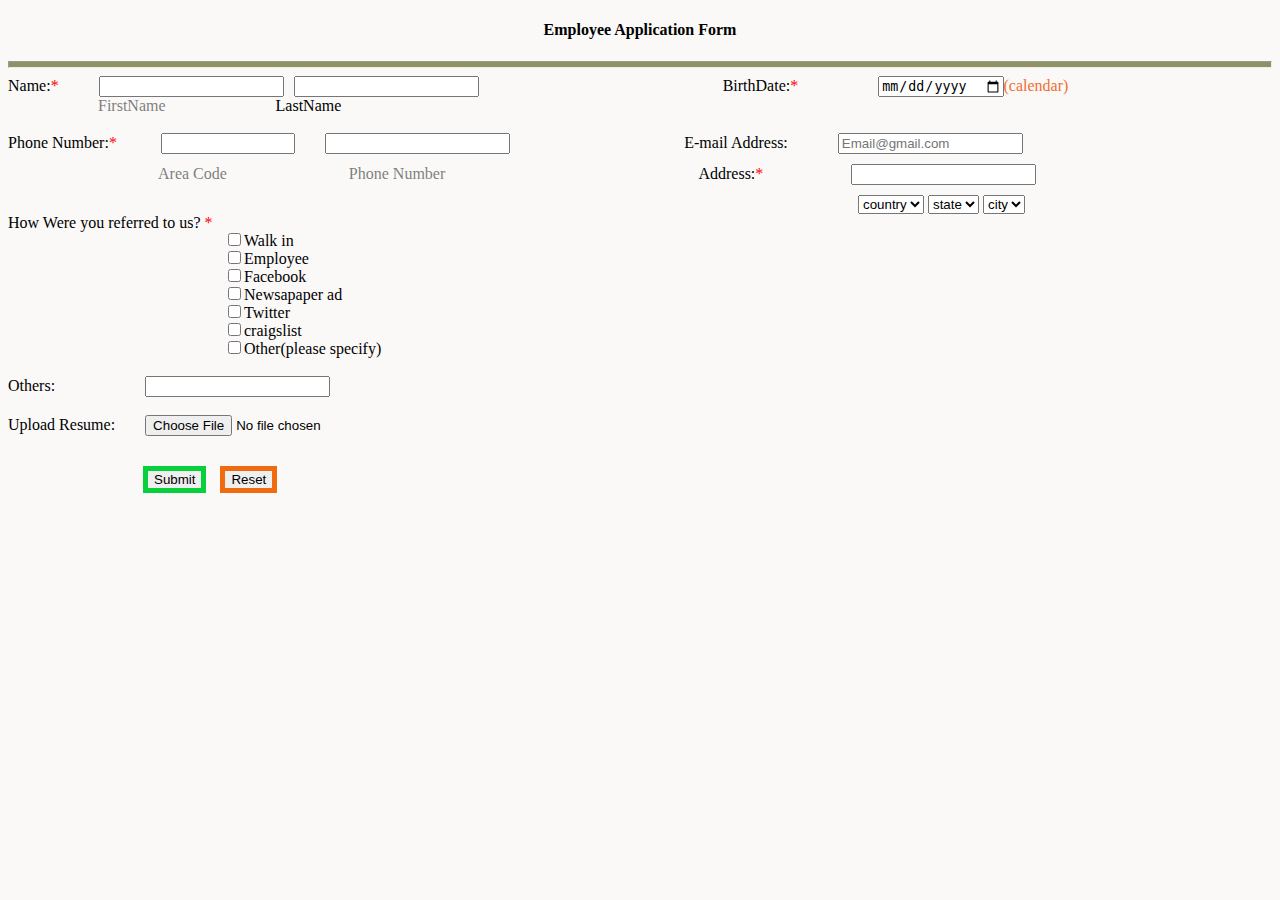
<file: ganesh/index.html>
<!DOCTYPE html>
<html lang="en">

<head>
    <meta charset="UTF-8">
    <meta http-equiv="X-UA-Compatible" content="IE=edge">
    <meta name="viewport" content="width=device-width, initial-scale=1.0">
    <title>Document</title>
</head>
<style>
    body {
        margin: 10;
        background-color: rgb(250, 249, 248);position: relative;
        




    }

    .headings {
        text-align: center;
        
    }

    hr {

        height: 05px;
        background-color: rgb(143, 146, 98)
    }

    .container-1 {
        height: 300px;


    }

    .main {
        width: 100%;
        text-align: left;


    }

    span {
        color: red;
    }

    #firstname {
        margin-left: 40px;
        margin-right: 10px;
    }

    #lastname {
        margin-right: 240px;
    }

    #f {
        margin-left: 90px;
        opacity: 0.5;
        margin-right: 110px;
    }

 
    #Area {
        margin-left: 40px;
        margin-right: 30px;
        width: 10%;

    }

    #PhNum {

        margin-right: 170px;


    }


    #A {

        margin-left: 150px;
        margin-right: 122px;
        opacity:0.5


    }

 

    #birth {
        margin-right: 80px;
    }

    #email {
        margin-left: 50px;
    }
    #Walk-In{
        margin-left:220px;
        margin-top:-15px;
     
    }
    #B{
        margin-right: 250px;
        opacity:0.5
        
    }
    #add{
        margin-left:88px;
        margin-top:10px;
        margin-bottom:10px;
    }
    #country{
        margin-left:850px;
    

       
    }
    #others{
        margin-left:90px;
    }
  #resume{
      margin-left:30px;
  }
  .button{
      margin-left:135px;
      margin-top:30px;
      position:"relative";
  }
  #btn{
      border:5px solid rgb(7, 209, 58);
     
  }
  #rst{
      border:5px solid rgb(240, 106, 16);
      margin-left:10px;
  }
</style>

<body>
    <div class="headings">
        <h4>Employee Application Form</h4>
        <hr>

    </div>
    <div class="container-1">

        <div class="main">
            Name:<span>*</span><input type="text" id="firstname" ><input type="text" id="lastname">   
            BirthDate:<span id="birth">*</span><input type="date" id="dob"><span style="color:rgb(241, 110, 50)">(calendar)</span><br>
            <label id="f">FirstName</label><label >LastName</label><br><br>
            Phone Number:<span>*</span> <input type="number" id="Area"><input type="number" id="PhNum">
            E-mail Address:<input type="email" id="email"  placeholder="Email@gmail.com"><br>
            <label id="A">Area Code</label><label id="B">Phone Number</label>
            Address:<span>*</span><input type="text" id="add"><br>
                
        <span id="country"><select>
            <option>country</option>
        </select>
        <select>
            <option>state</option>
        </select>
        <select>
            <option>city</option>
        </select>
        </span><br>
            How Were you referred to us? <span>*</span><br>
         <input type="checkbox" Name="Walk-In" id="Walk-In" >Walk in</input> <br>
            <input type="checkbox" Name="Walk-In" id="Walk-In">Employee</input> </span> <br> 
                <input type="checkbox"Name="Walk-In"id="Walk-In" >Facebook</input><br>
           <input type="checkbox" Name="Walk-In" id="Walk-In">Newsapaper ad</input><br>
            <input type="checkbox" Name="Walk-In" id="Walk-In">Twitter</input><br>
                <input type="checkbox" Name="Walk-In"id="Walk-In">craigslist</input><br>
            <input type="checkbox" Name="Walk-In"id="Walk-In">Other(please specify)</input><br><br>
   
        Others:<input type="text" id="others"> </input> <br><br>
        Upload Resume:<input type="file" id="resume" placeholder="Choose File">
        <br>
        <div class="button">    
        <span>
            <button type="submit" id="btn" onclick="validate()">Submit</button>

            <button type="reset" id="rst" onclick="reset()">Reset</button>
        </span>
        </div>
    </div>
   </div>
    </form>
    <script>
        function validate(){
            var checked=[];
        var  fname=document.getElementById("firstname").value;
        var lname=document.getElementById("lastname").value;
        var area=document.getElementById("Area").value;
        var phnum=document.getElementById("PhNum").value;
        var check=document.getElementsByName("Walk-In");
        var a=0;
        
       for ( let i=0;i<check.length;i++){
           if(check[i].checked==true){
              
               a++;
           }
        }
       
     
        var dob=document.getElementById("dob").value;
        var name=document.getElementById("add").value;
        if(fname==" "||lname==" "||area==""||phNum==""||dob==""||name==""||a==" "){
            window.alert("please fill all * fields");
        }
         
        }
        function reset(){
            window.location.href="http://127.0.0.1:5500/index.html"
        }
    </script>
</body>

</html>
</file>
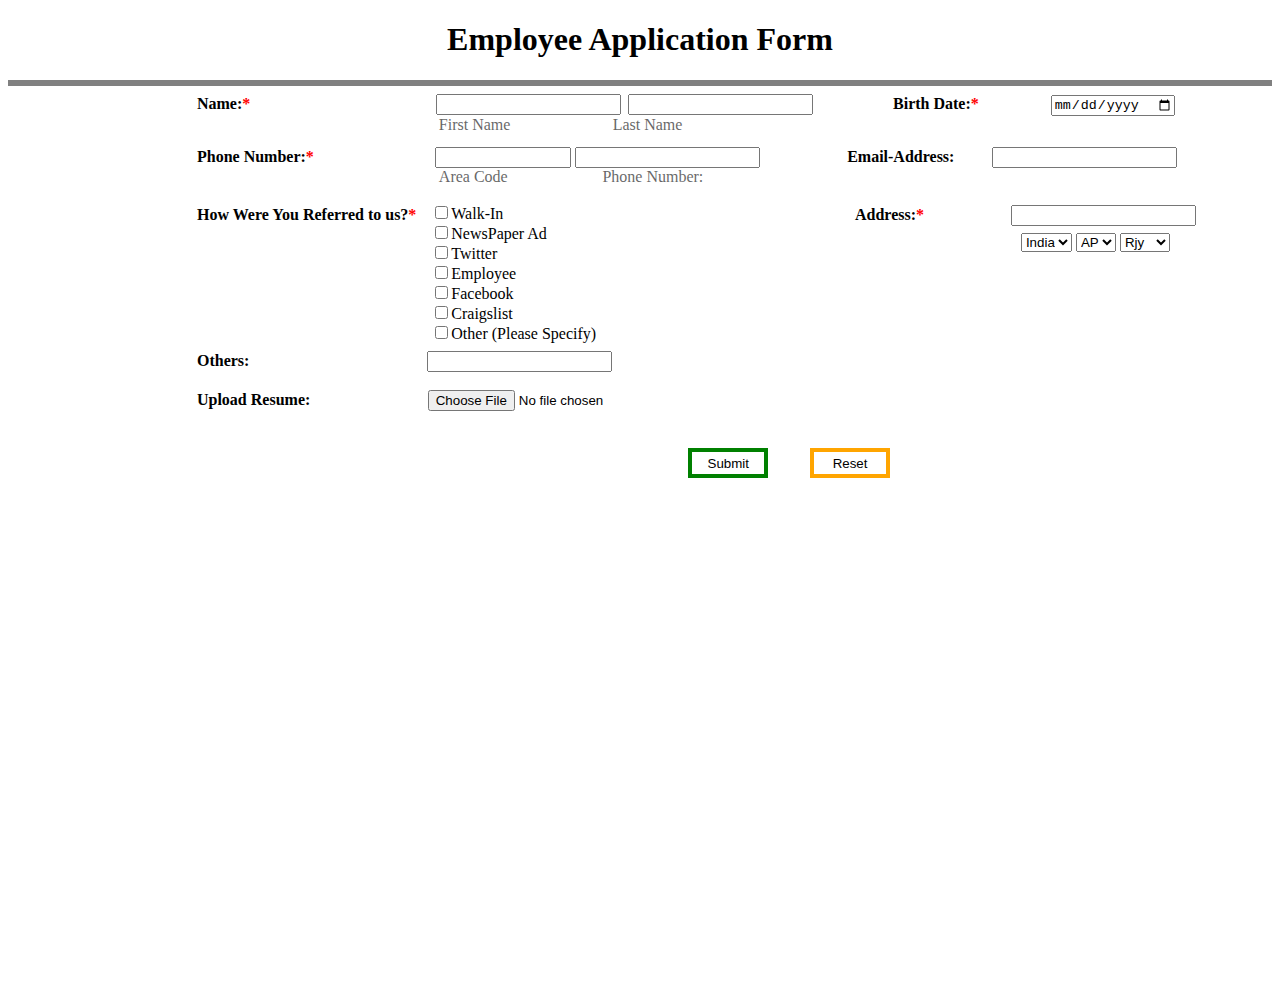
<file: praneeth/index.html>
<!DOCTYPE html>
<html>
    <head>
        <title>Employee Application Form</title>
        <link rel="stylesheet" href="style.css">
        <script src="sa.js"></script>
    </head>
    <body>
        <h1><center>Employee Application Form</center></h1><hr>
        <div class="container">
            <label class="Name">Name:<span>*</span></label>
            <input class="Fname" id="jsfname" type="text">
            <input id="jslname" type="text">
            <label class="bdatelabel">Birth Date:<span>*</span></label>
            <input id="jsbdate" type="date">
            <div class="label">
            <label class="fnamelabel">First Name</label>
            <label class="lnamelabel">Last Name</label>
        </div>
        <div class="phno">
            <label class="phnofield">Phone Number:<span>*</span></label>
            <input class="areacode" id="jsac" type="text">
            <input class="phoneno" id="jsph" type="text">
            <label class="emaillabel">Email-Address:</label><input type="text">
            
            <div class="phlabel">
                <label class="areacodelabel">Area Code</label>
                <label class="phnolabel">Phone Number:</label>
            </div>
        </div>
        <div class="checkboxdiv">
            <label class="cblabel">How Were You Referred to us?<span>*</span></label>
            <label class="addrsslabel">Address:<span>*</span></label>
            <input id="jsaddr" type="text">
            <div class="selectclass">
            <select>
                <option>India</option>
                <option>USA</option>
                <option>UK</option>
            </select>
            <select>
                <option>AP</option>
                <option>TS</option>
                <option>TN</option>
            </select>
            <select>
                <option>Rjy</option>
                <option>Vij</option>
                <option>TDD</option>
            </select></div>
            <div class="cbclass">
                
                <input name="cbvalue" onchange="aa()" type="checkbox">Walk-In</br>
                <input name="cbvalue" onchange="aa()" type="checkbox">NewsPaper Ad</br>
                <input name="cbvalue" onchange="aa()" type="checkbox">Twitter</br>
                <input name="cbvalue" onchange="aa()" type="checkbox">Employee</br>
                <input name="cbvalue" onchange="aa()" type="checkbox">Facebook</br>
                <input name="cbvalue" onchange="aa()" type="checkbox">Craigslist</br>
                <input name="cbvalue" onchange="aa()" type="checkbox">Other (Please Specify)<br/>
                <span id="m"></span>
            </div>
        </div>
        <div class="others">
            <label class="otherlabel">Others:</label>
            <input type="text">
        </div><br/>
        <div class="resume">
            <label class="resumelabel">Upload Resume:</label>
            <input type="file">
        </div>
        <div class="bts">
<button onclick="submits()" class="bt">Submit</button>
<button onclick="reset()" class="btreset">Reset</button>

        </div>
    
    </div>
    </body>
</html>
</file>
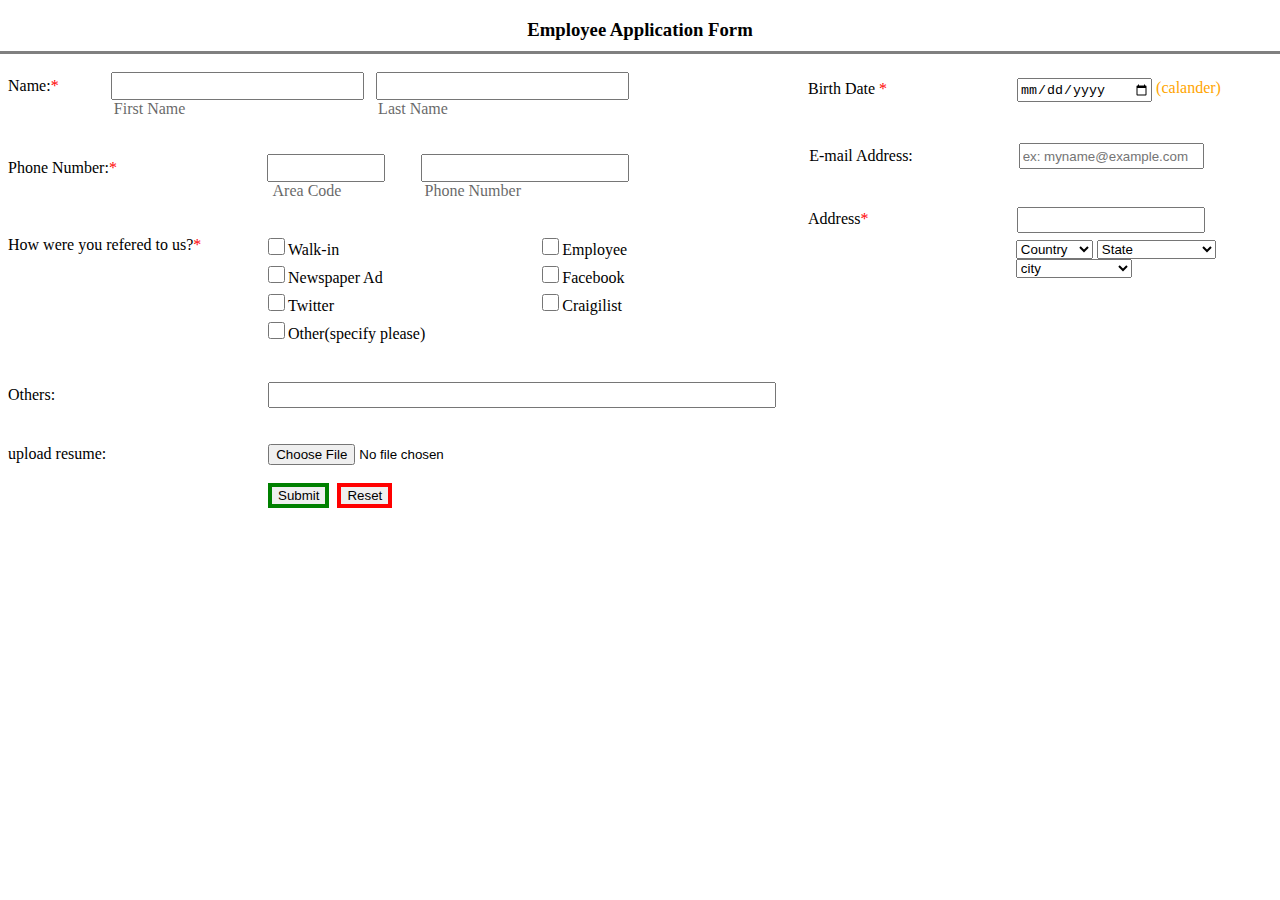
<file: gayatri/assignment1.html>
<!DOCTYPE html>
<html>

<head>
<title>assigment</title>
<link rel="stylesheet" href="assignment1.css"
</head>

<body>
  <h3>Employee Application Form</h3>
  <div id="container1">
    <div class="r1">
  Name:<span class="star">*</span><input type="text" id="fn"><input type="text" id="ln">&nbsp;&nbsp; 
  <div class="r2"><label class="fname1">First Name</label><label class="fname2">Last Name</label><br><br><br></div>
</div>
  Phone Number:<span class="star">*</span><input id="ac" type="text">&nbsp;&nbsp;&nbsp;&nbsp;<input type="tel">&nbsp; 
  <div class="r3"><label class="acode">Area Code</label><label class="acode2">Phone Number</label><br><br><br><div>
  How were you refered to us?<span class="star">*</span>
  <div id="checkboxes">
    <table id="table1">
      <td id="ch1"><input type="checkbox">Walk-in</td>
      <td id="ch2"><input type="checkbox">Employee</td>
      </tr>
      <tr>
        <td id="ch1"><input type="checkbox">Newspaper Ad</td>
        <td id="ch2"><input type="checkbox">Facebook</td>
      </tr>
      <tr>
        <td id="ch1"><input type="checkbox">Twitter</td>
        <td id="ch2"><input type="checkbox">Craigilist</td>
      </tr>
      <tr>
        <td id="ch1"><input type="checkbox">Other(specify please)</td>
        <td id="ch2"></td>
      </tr>
    </table>
  </div><br><br>
  Others:<input id="other" type="text"><br><br><br>
  upload resume: <input type="file"><br>
  <br>
</div>
  <button id="submit">Submit</button>&nbsp;&nbsp;<span><button id="reset">Reset</button></span>
<br>
  <div id="container2">
    
      <div class="a1">
       <span class="aa1" id="a"> Birth Date&nbsp;<span class="star">*</span></span><input type="date" style="height: 20px;width: 130px;">&nbsp;<span style="color:orange;">(calander)</span><br><br>
      </div>
      <div class="a2">
        <span class="aa2" id="b">E-mail Address:</span><input type="email"style="height: 20px; width: fit-content;" placeholder="ex: myname@example.com"><br>
      </div>
<div class="a3">
       <span class="aa3" id="c"> Address<span class="star">*</span></span>&nbsp;&nbsp;&nbsp;&nbsp;&nbsp; <input type="text" id="addressfield" style="height: 20px;width: 180px;"><br>
      </div><div class="aa4" id="select">
          <select>
            <option>Country</option>
            <option>India</option>
            <option>China</option>
            <option>ameraica</option>
            <option>Russia</option>
          </select>
          <select>
            <option>State</option>
            <option>Andhra Pradesh</option>
            <option>Telagana</option>
            <option>Tamilnadu</option>
            <option>Karnataka</option>
          </select>
          <select>
            <option>city</option>
            <option>Tadepalligudem</option>
            <option>hyderabad</option>
            <option>Vizag</option>
            <option>Guntur</option>
          </select>
        </div>
       

 </div>
</body>

</html>
</file>
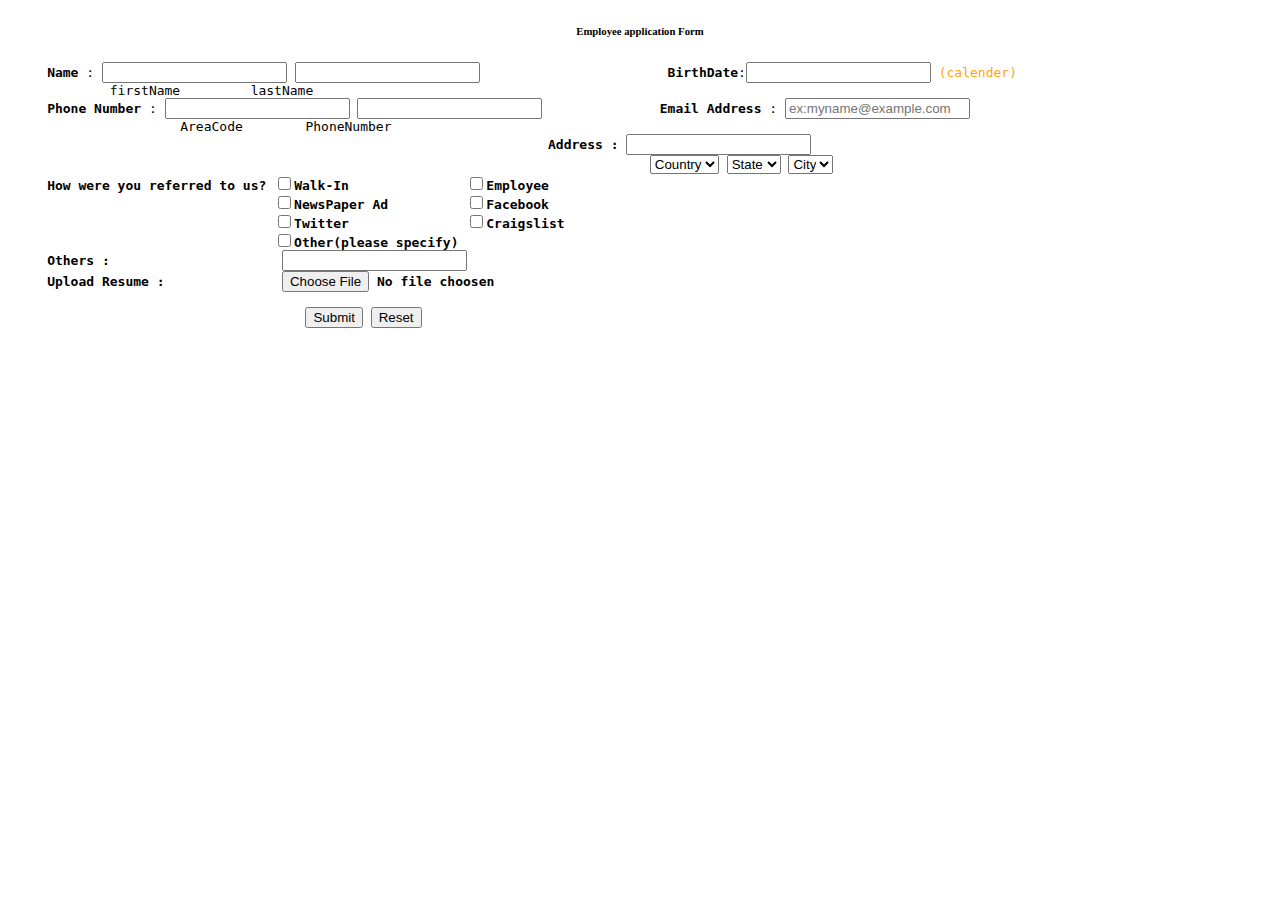
<file: lavanya/emp.html>
<!DOCTYPE html>
<html>
    <body>
        <h6 style="text-align:center">Employee application Form</h6>
        <form><pre>
     <b>Name</b> : <input type="text"> <input type="text">                        <b>BirthDate</b>:<input type="text"> <line style="color:orange;">(calender)</line>
             firstName         lastName
     <b>Phone Number</b> : <input type="text"> <input type="number">               <b>Email Address</b> : <input type="email" placeholder="ex:myname@example.com">
                      AreaCode        PhoneNumber
                                                                     <b>Address : <input type="text">
                                                                                  <select><option>Country</option></select> <select><option>State</option></select> <select><option>City</option></select>
     <b>How were you referred to us?</b> <input type="checkbox">Walk-In               <input type="checkbox">Employee
                                  <input type="checkbox">NewsPaper Ad          <input type="checkbox">Facebook
                                  <input type="checkbox">Twitter               <input type="checkbox">Craigslist
                                  <input type="checkbox">Other(please specify)
     <b>Others </b>:                      <input type="text">
     <b>Upload Resume </b>:               <input type="button" value="Choose File"> No file choosen<br>
                                      <input type="submit" value="Submit"> <input type="reset" value="Reset">

                                                                               
                                                                        
        </pre></form>
    </body>
</html>
</file>
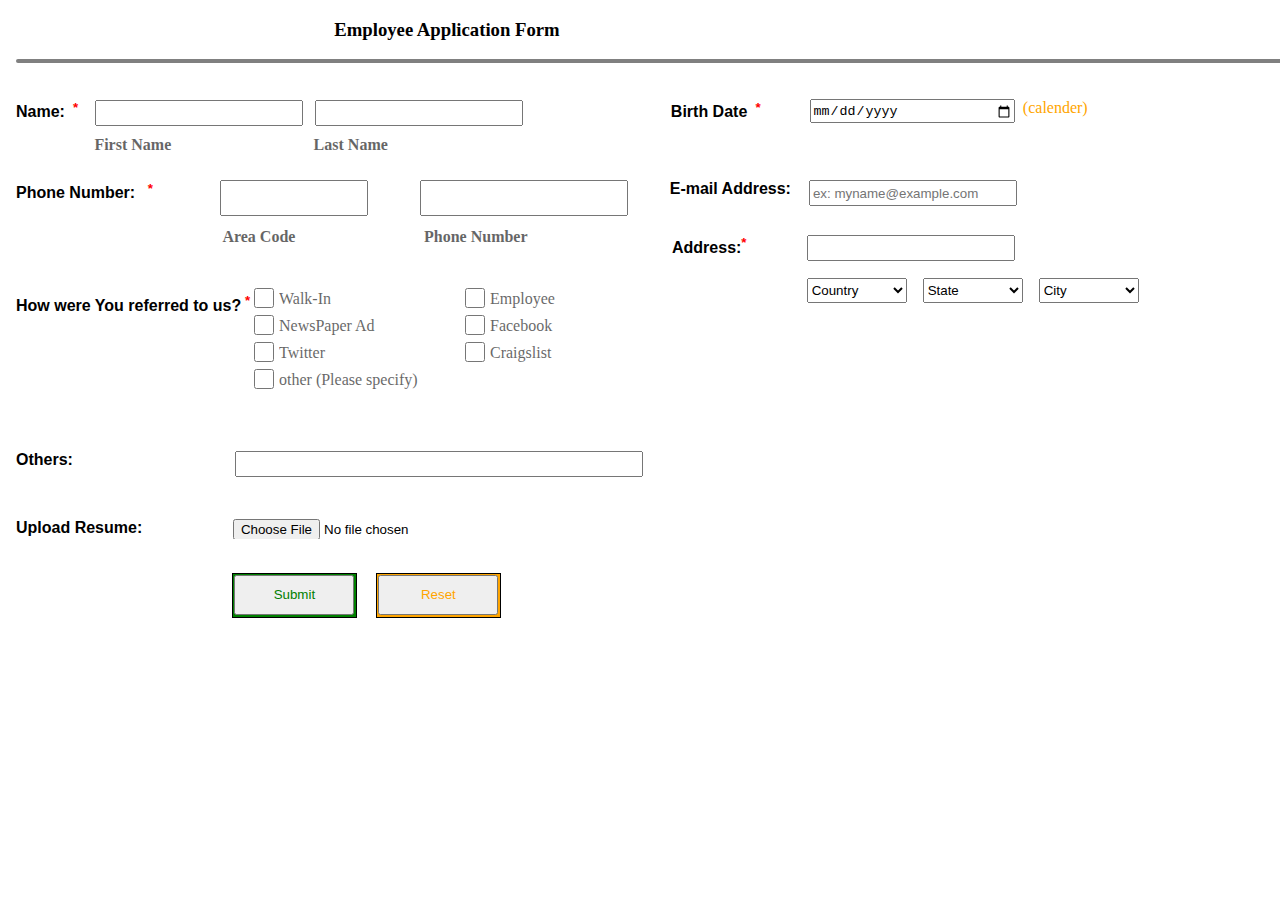
<file: Nitesh/exam.html>
<!DOCTYPE html>
<html>
    <head>
        <title>Exam form</title>
        <link rel="stylesheet" href="examcs.css">
        <script src="examcode.js"></script>
    </head>
    <body>
        <h3 id="cool">Employee Application Form</h3>
        <div id="hrs"></div><br><br>
        <label style="font-weight: bold;font-family: sans-serif;">Name:&nbsp;<span><sup> * </sup></span> &nbsp;&nbsp;</label>
        <input type="text" id="name">&nbsp;&nbsp;
        <input type="text" id="last">
        <label id="bd" style="font-weight: bold;font-family: sans-serif;">Birth Date&nbsp;<span><sup> * </sup></span></label>&nbsp;&nbsp;&nbsp;&nbsp;
        <input type="date" id="date"><span id="separate">(calender)</span><br><br>
        <h4 id="firstname">First Name</h4>
        <h4 id="lastname">Last Name</h4><br><br>
        <label style="font-weight: bold;font-family: sans-serif;">Phone Number:&nbsp;&nbsp;<span><sup> * </sup></span></label>
        <input type="text"  id="area">
        <input type="text" id="phonenumber">
        <label id="emove" style="font-weight: bold;font-family: sans-serif;">E-mail Address:</label>
        <input type="email" id="mail" placeholder="ex: myname@example.com">
        <h4 id="areacode">Area Code</h4>
        <h4 id="Phnum">Phone Number</h4><br><br><br><br><br><br>
        <label id="address" style="font-weight: bold;font-family: sans-serif;">Address:<span><sup>*</sup></span></label>
        <input type="text" id="atext">
        <select id="one">
            <option selected hidden value="">Country</option>
        </select>
        <select id="two">
            <option selected hidden value="">State</option>
        </select>
        <select id="three">
            <option selected hidden value="">City</option>
        </select>
        <label style="font-weight: bold;font-family: sans-serif;">How were You referred to us?<span><sup> * </sup></span></label>
        <span id="a">
        <input type="checkbox"  name="all"><span id="arr">Walk-In</span>
        <input type="checkbox"  name="all"><span id="arr">Employee</span></br>
        <input type="checkbox"  name="all"><span id="arr">NewsPaper Ad</span>
        <input type="checkbox"  name="all"><span id="arr">Facebook</span></br>
        <input type="checkbox"  name="all"><span id="arr">Twitter</span>
        <input type="checkbox"  name="all"><span id="arr">Craigslist</span></br>
        <input type="checkbox"  name="all"><span id="arr">other (Please specify)</span>
        </span><br><br><br><br><br><br>
        <label id="others" style="font-weight: bold;font-family: sans-serif;">Others:</label>
        <input type="text" id="textothers"><br>
        <label style="font-weight: bold;font-family: sans-serif;">Upload Resume:</label>
        <input type="file" id="file"><br><br><br>
        <div id="green">
        <button id="b1" onclick="submits()">Submit</button>
        </div>
        <div id="orange">
        <button id="b2" onclick="reset()">Reset</button>
        </div>

    </body>
</html>
</file>
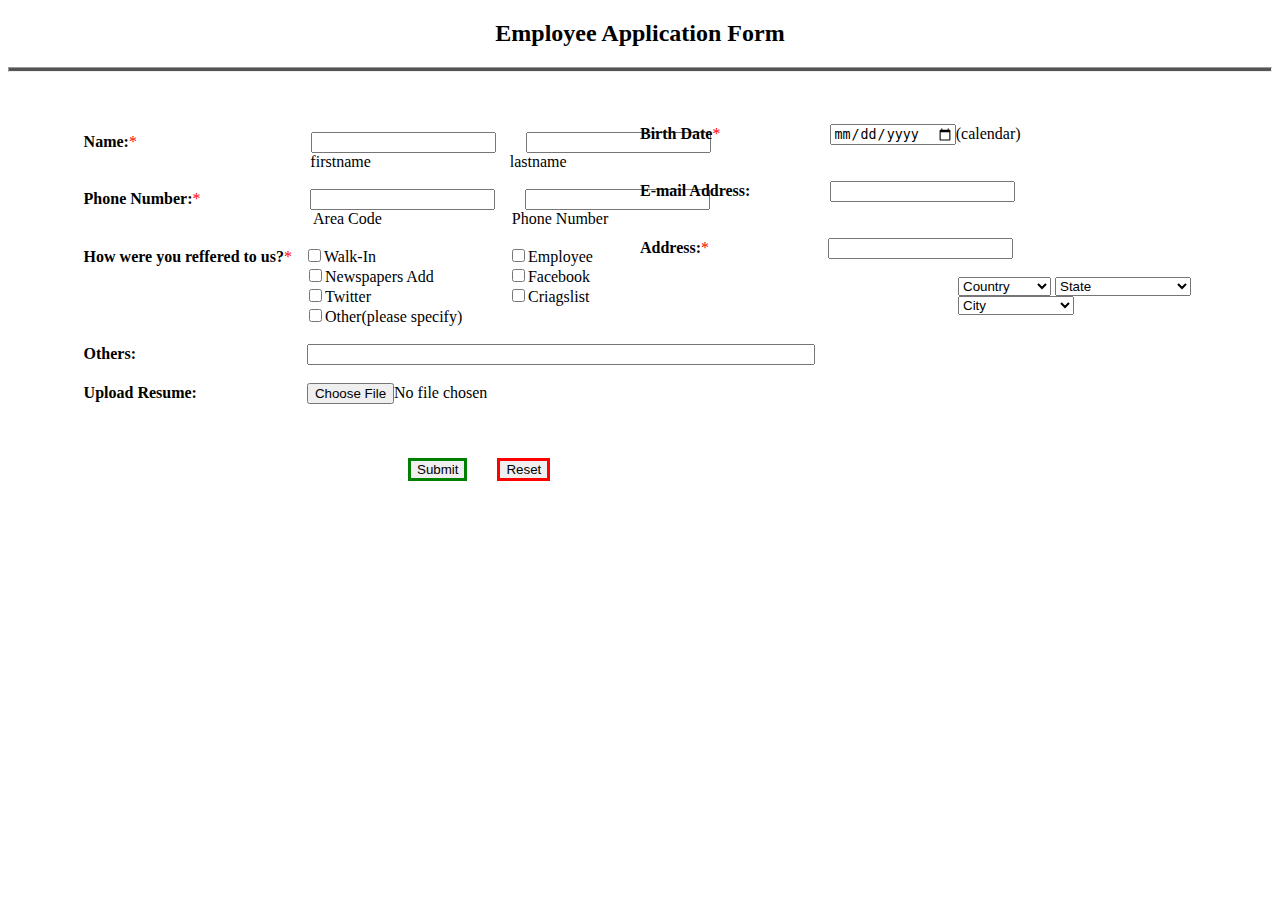
<file: reshma/assign.html>
<!DOCTYPE html>
<html>
    <head>
    <title>form</title>
    <link rel="stylesheet" href="asgn.css">
    <script src="asgn.js"></script>
    </head>
    <body>
        
            <center><h2>Employee Application Form</h2></center><hr>
            <div id="main">
            <label class="n1"><b>Name:</b><span class="str">*</span><label><input class="fname1" id="fname" type="text"><input id="lname" type="text">
           <br>
            <span id="fff">firstname</span><span id="lll">lastname</span><br><br>
            <span class="phnolabel"> <b>Phone Number:</b></span><span class="str">*</span><input id="phno1" type="number"><input id="phno2" type="number">
            <br>
            <span id="acode">Area Code</span><span id="phno3">Phone Number</span><br><br>
            <span class="n1"> <b>How were you reffered to us?</b><span class="str">*</span></span>
            <input id="walk" name="ck" type="checkbox">Walk-In
            <input id="emp" name="ck" type="checkbox">Employee<br>
            <input class="area1" name="ck" type="checkbox">Newspapers Add
            <input  id="fb" name="ck" type="checkbox">Facebook<br>
            <input class="area1" name="ck" type="checkbox">Twitter
            <input id="crg" name="ck" type="checkbox">Criagslist<br>
            <input class="area1" name="ck" type="checkbox">Other(please specify)<br><br>
            <span class="n1"><b>Others:</b></span><input id="other" type="text"><br><br>
            <span class="n1"><b>Upload Resume:</b></span><input id="file" type="button" value="Choose File">No file chosen<br><br><br><br>
            <button id="sub" onclick="namefn()">Submit</button><button id="reset" onclick="rst()">Reset</button>
            <div id="addr">
                <b>Birth Date</b><span class="str">*</span><input id="dob" type="date"><span>(calendar)</span><br><br><br>
                <b>E-mail Address:</b><input id="mail" type="email"><br><br><br>
                <span><b>Address:</b><span id="add" class="str">*</span></span>
                <input id="adrs" type="address"><br><br>
                </div>
                <div id="cntr">
                <select id="con">
                    <option >Country</option>
                    <option>India</option>
                    <option>Bangladesh</option>
                    <option>Pakistan</option>
                </select>
                <select id="st">
                    <option >State</option>
                    <option>Anurachal Pradesh</option>
                    <option>Andhrapradesh</option>
                    <option>telangana</option>
                </select>
                <select id="ct">
                    <option >City</option>
                    <option>Visakhapatnam</option>
                    <option>Tadepalligudem</option>
                    <option>Vijayawada</option>
                </select></div>
            </div>
        
    </body>
</html>
</file>
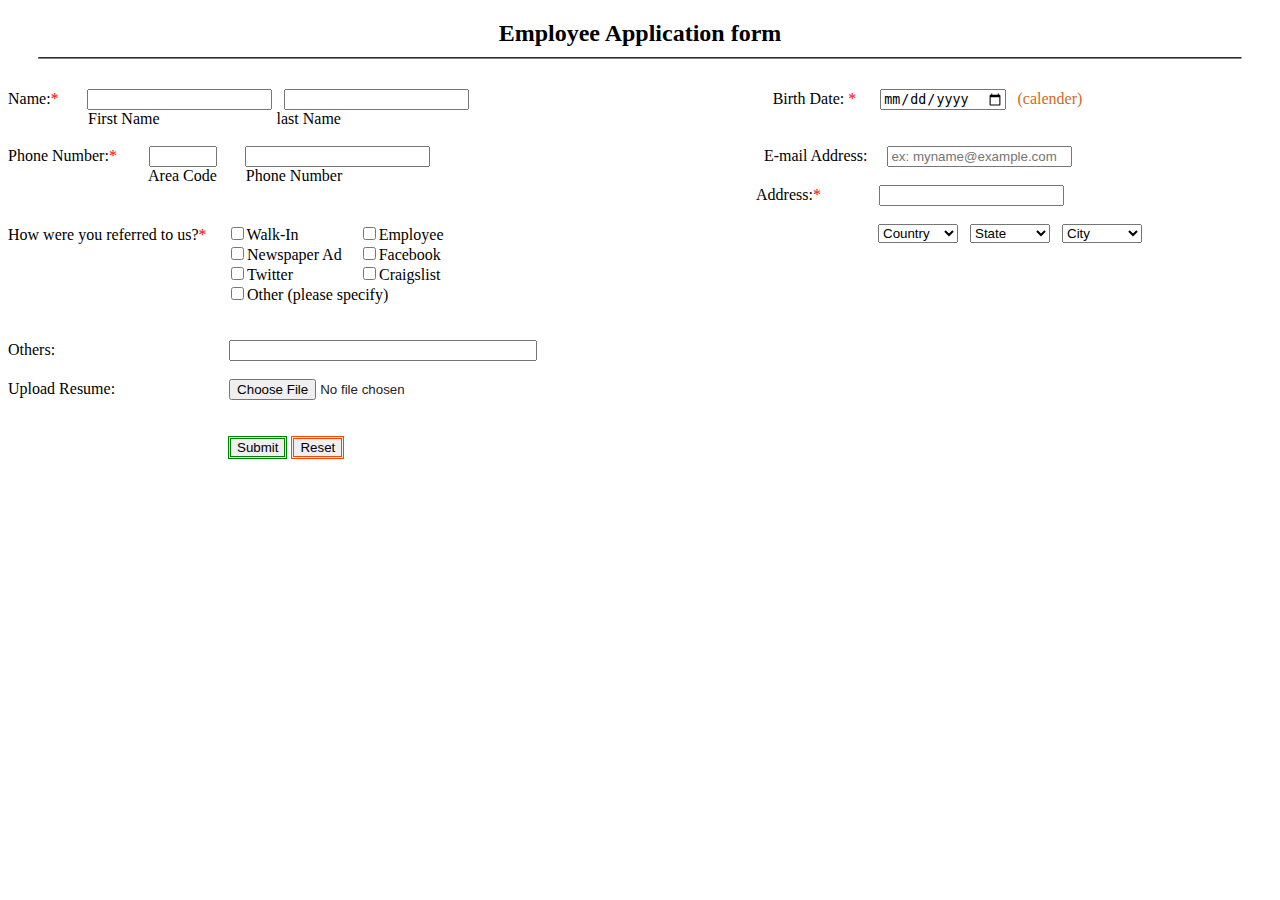
<file: Saiteja/exam1.html>
<!DOCTYPE html>
<html>
    <head>
        <title>Employee Application form</title>
        <center><h2>Employee Application form</h2></center><hr style="margin: 30px; margin-top: -10px; border-block-color: grey;">
        <script src="./exam1.js"></script>
        <style>
            #buttons{
                position: absolute;
                margin-left: 220px;
            }
            #box{
                position: absolute;
                margin-left: 870px;
            }
        </style>
    </head>
    <body>
        <div>
        Name:<span style="color: red;">*</span>&nbsp;&nbsp;&nbsp;&nbsp;&nbsp;&nbsp;
        <input type="text" name="fname" id="fname">&nbsp;&nbsp;
        <input type="text" name="lname" id="lname">
        <span style="margin-left: 300px;">Birth Date:</span> <span style="color: red;">*</span>&nbsp;&nbsp;&nbsp;&nbsp;&nbsp;
        <input type="date" name="dob" id="dob">&nbsp;&nbsp;
        <label style="color: chocolate;">(calender)</label><br>
        <label style="margin-left:80px;">First Name</label>
        <label style="margin-left:113px;">last Name</label><br><br>
        Phone Number:<span style="color: red;">*</span>&nbsp;&nbsp;&nbsp;&nbsp;&nbsp;&nbsp;&nbsp;
        <input type="text" name="arcode" style="max-width: 60px;" id="arcode">&nbsp;&nbsp;&nbsp;&nbsp;&nbsp;&nbsp;
        <input type="text" name="phno" id="phno">
        <span style="padding-left: 55px; margin-left: 275px;">E-mail Address:</span>&nbsp;&nbsp;&nbsp;&nbsp;&nbsp;<input type="email" name="Email" placeholder="ex: myname@example.com"><br>
        <label style="margin-left: 140px;">Area Code</label>
        <label style="margin-left: 25px;">Phone Number</label><br>
        <span style="margin-left: 748px;">Address:</span><span style="color: red;">*</span><input type="text" name="add" style="margin-left:58px;" id="add">
        </div><br>
        <span id="box">
            <select name="country" id="co" style="width: 80px;">
                <option hidden>Country</option>
                <option >India</option>
                <option >England</option>
            </select>&nbsp;&nbsp;
            <select name="state" id="st" style="width: 80px;">
                <option hidden>State</option>
                <option >Andhra Pradesh</option>
                <option >TamilNadu</option>
            </select>&nbsp;&nbsp;
            <select name="City" id="ci" style="width: 80px;">
                <option hidden>City</option>
                <option >Hyderabad</option>
                <option >Vijayawada</option>
            </select>
        </span>
        <div>
            How were you referred to us?<span style="color: red;">*</span>
            <input type="checkbox" name="cbox" style="margin-left: 20px;"><span>Walk-In</span>
            <input type="checkbox" name="cbox" style="margin-left: 60px;"><span>Employee</span><br>
            <input type="checkbox" name="cbox" style="margin-left: 223px;"><span>Newspaper Ad</span>
            <input type="checkbox" name="cbox" style="margin-left: 17px;"><span>Facebook</span><br>
            <input type="checkbox" name="cbox" style="margin-left: 223px;"><span>Twitter</span>
            <input type="checkbox" name="cbox" style="margin-left: 66px;"><span>Craigslist</span><br>
            <input type="checkbox" name="cbox" style="margin-left: 223px;"><span>Other (please specify)</span>
        </div><br><br>
        Others: <input type="text" style="margin-left: 170px; width: 300px;"><br><br>
        Upload Resume: <input type="file" style="margin-left: 110px; color: rgb(37, 35, 35);"><br><br><br>
        <div id="buttons">
            <input type="submit" style="border: double; border-color: green;" id="submit" onclick="validate()">
            <input type="reset" style="border: double; border-color: orangered;" onclick="reset()">
        </div>      
    </body>
</html>
</file>
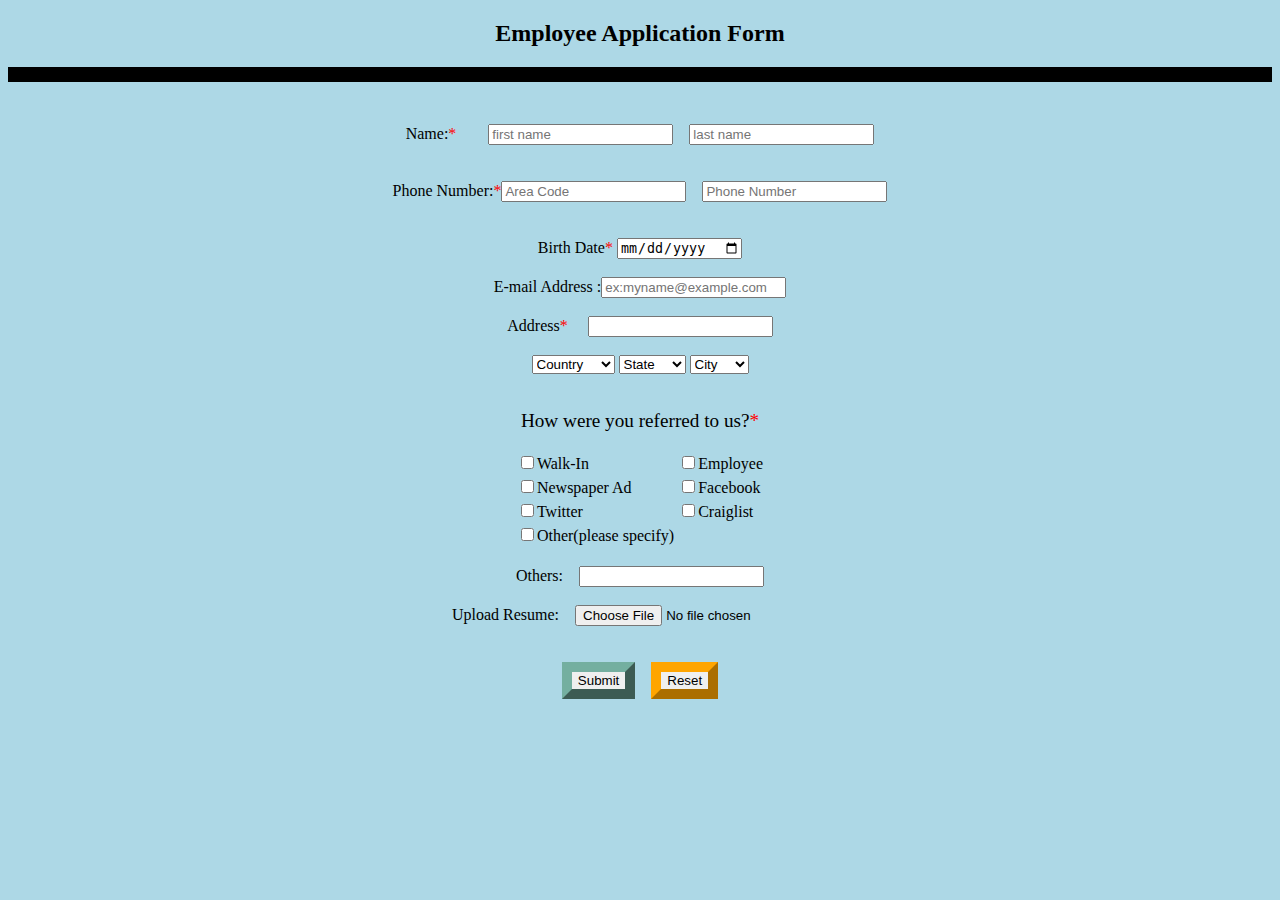
<file: supraja/exam.html>
<!DOCTYPE html>
<html>
    <head>
        <h2 style="text-align: center;">Employee Application Form </h2><hr size="15" color="black"><br>
        <script src="./exam.js"></script>
        <style>
            #m{
                color:red;
            }
        </style>
    </head>
    <body style="text-align: center;background-color:lightblue;">
        <p id="pp"></p>
        <form>
        <div class="name"><label>Name:<span id="m">*</span>&emsp;&emsp;<input type="text" class="name" id="fname" placeholder="first name">&emsp;<input type="text" class="name" id="lname" placeholder="last name"></label></div><br><br>
        <div id="pno"><label>Phone Number:<span id="m">*</span><input type="number" placeholder="Area Code" id="pn">&emsp;<input type="tel" placeholder="Phone Number" id="pno"></label></div><br><br>
        <label>Birth Date<span id="m">*</span> <input type="date" id="dob"></label><br><br>
        <label>E-mail Address :<input type="email" placeholder="ex:myname@example.com"></label><br><br>
        <div>
            Address<span id="m">*</span> &emsp;<input type="text" id="address"><br><br>
            <select>
                <option hidden>Country</option>
                <option>India</option>
                <option>Singapore</option>
                <option>Japan</option>
                <option>USA</option>
                <option>UK</option>
            </select>
            <select>
                <option hidden>State</option>
                <option>State A</option>
                <option>State B</option>
                <option>State C</option>
            </select>
            <select>
                <option hidden>City</option>
                <option>City A</option>
                <option>City B</option>
                <option>City C</option>
            </select>
        </div><br><br>
        <big>How were you referred to us?<span id="m">*</span></big><br><br>
        <center>
        <table >
            <tr>
                <td><input name="c" type="checkbox" value="walk-in" >Walk-In</td>
                <td><input name="c" type="checkbox" value="employee">Employee</td>
            </tr>
            <tr>
                <td><input name="c" type="checkbox" value="Newspaper Ad">Newspaper Ad</td>
                <td><input name="c" type="checkbox" value="Facebook">Facebook</td>
            </tr>
            <tr>
                <td><input name="c" type="checkbox" value="Twitter">Twitter</td>
                <td><input name="c" type="checkbox" value="Craiglist">Craiglist</td>
            </tr>
            <tr><td><input name="c" type="checkbox" value="Other">Other(please specify)</td></tr>
        </table></center><br>
        Others:&emsp;<input type="text"><br><br>
        Upload Resume:&emsp;<input type="file"><br><br><br>
    </form>
    <input type="submit" value="Submit" style="border-color:rgb(116, 175, 160); border-width: 10px;" onclick="check()"  id="b">&emsp;<button style="border-color:orange; border-width: 10px;" onclick="reset()">Reset</button>
    <script>
        document.getElementById("b").style.disabled=true;
    </script>
    </body>
</html>
</file>
<file: praneeth/style.css>
hr{
    border: 3px solid;
}
span{
    color: red;
}
.selectclass{
    margin-top: 0.2cm;
    margin-left: 21.8cm;
}
.container{
   margin-left: 5cm;
   width: 100%;
   height: 100%;
   position: absolute;
}
.Name{
    font-weight: bold;
     margin-right: 4.8cm;
}
.Fname{
    margin-right: 0.1cm;
}
.fnamelabel{
    opacity: 0.6;
    margin-left: 6.4cm;
}
.lnamelabel{
    opacity: 0.6;
    margin-left: 2.6cm;
}
.label{
    margin-bottom: 1%;
}
.phnofield{
    font-weight: bold;
    margin-right: 2.1cm;
}

.areacode{
    width: 10%;
    margin-left: 1cm;
}
.areacodelabel{
    opacity: 0.6;
    margin-left: 6.4cm;
}
.phnolabel{
    opacity: 0.6;
    margin-left: 2.4cm;
}
.cblabel{
    font-weight: bold;
    margin-right: 0.5cm;
}
.phno{
    margin-bottom: 0.5cm;
}
.cbclass{
    width: 60%;
    height: fit-content;
    margin-left: 6.2cm;
    margin-top: -1.3cm;
    margin-bottom: 0.2cm;
}
.otherlabel{
    font-weight: bold;
    margin-right: 4.6cm;
}
.resumelabel{
    font-weight: bold;
    margin-top: 0.5cm;
    margin-right: 3cm;
}
.bdatelabel{
    font-weight: bold;
    margin-left: 2cm;
    margin-right: 1.8cm;
}
.emaillabel{
    font-weight: bold;
    margin-left: 2.2cm;
    margin-right: 1cm;
}
.addrsslabel{
    margin-left: 11cm;
    font-weight: bold;
    margin-right: 2.2cm;
}
.bts{
    margin-top: 1cm;
    margin-left:13cm;
}
.bt{
    border: 4px solid green;
    background-color: white;
    width: 80px;
    height: 30px;
    margin-right: 1cm;
}
.btreset{
    border: 4px solid orange;
    background-color: white;
    width: 80px;
    height: 30px;
}
</file>
<file: gayatri/assignment1.css>
#container2{
margin-left: 800px;
margin-top: -430px;
height: 100%;
}
h3{
  border: 3px solid grey;
  border-collapse: collapse;
border-top: 3px;
margin-left: -11px;
text-align: center;
margin-right: -11px;
padding-bottom: 10px;
}


#checkboxes{
   margin-left: 253px;
   margin-top: -22px;
}
.star{
   color: red;
}

#fn{
  width: 245px;
  height: 22px;
  margin-left: 52px;
}
#ln{
  width: 245px;
  height: 22px;
  margin-left: 12px;
}
#ac{
  width: 110px;
  height: 22px;
  margin-left: 150px;
}
input[type=tel]{
  width:200px ;
  height: 22px;
  margin-left: 20px;
}
input[type=file]{
  margin-left: 158px;
}
#other{
  margin-left: 213px;
  width: 500px;
  height: 20px;
}
#submit{
  width: 40x;
  height: 25px;
  border: 4px solid green;
  margin-left: 260px;
}
#reset{
  width: 40x;
  height: 25px;
  border: 4px solid red;
  margin-left: 250x;
}

input[type=checkbox]{

top: 0;
left: 0;
height: 17px;
width: 17px;
background-color: #eee;
  box-sizing: border-box;
  border-color: darkgray;
}
#ch2{
  padding-left: 110px;
}
#a{
  margin-right: 130px;
  margin-top: -10px;

}
#b{
  margin-top: -20px;
  margin-left: 400px;
  
}
.a1{
  margin-bottom: 0.6cm;
}
.r2{
  margin-left: 2.8cm;
}
.fname1{
  opacity: 0.6;
}
.acode{
  margin-left: 7cm;
  opacity: 0.6;
}
.acode2{
  margin-left: 2.2cm;
  opacity: 0.6;
}
.fname2{
  margin-left: 5.1cm;
  opacity: 0.6;
}
.a2{
  margin-left: -10.55cm;
  margin-bottom: 1cm;
}
.aa2{
  margin-right: 2.8cm;
}
.aa3{
  margin-right: 3.3cm;
}
.aa4{
  margin-left: 5.5cm;
  margin-top: 0.2cm;
}
</file>
<file: Nitesh/examcs.css>
span{
    color:red;
}
input{
    height:20px;
    width:200px;
}
body{
    margin-left:1em;
}
#separate{
    color:orange;
    position: absolute;
    margin-left:30em;
}
#firstname{
    position:absolute;
    margin-top:-8px;
    margin-left:4.9em;
    opacity: 0.6;
}
#lastname{
    position: absolute;
    margin-top:-8px;
    margin-left:18.6em;
    opacity: 0.6;

}
#area{
    position: absolute;
    margin-left:5em;
    height:30px;
    width:140px;
}
#phonenumber{
    position: absolute;
    margin-left:20em;
    height:30px;
}
#areacode{
    position: absolute;
    margin-top:25px;
    margin-left:12.9em;
    opacity: 0.6;
}
#Phnum{
    position: absolute;
    margin-top:25px;
    margin-left:25.5em;
    opacity: 0.6;
}
#bd{
    position:absolute;
    margin-left:9em;
}
#date{
    position:absolute;
    margin-left:20em;
}
#emove{
    position:absolute;
    margin-left:32.3em;
}
#mail{
    position:absolute;
    margin-left:49.2em;
}
#chk1{
    position: absolute;
    margin-left:-5em;
}
#cha{
    position: absolute;
    margin-left: 3em;
    margin-top:3px;
   
}
#chk2{
    position: absolute;
    margin-left:5em;
}
#a{
    display: block;
    margin-left:9em;
    margin-top:-1.9em;
}
#arr{
    position: absolute;
    margin-left:-5.5em;
    margin-top:5px;
    color: black;
    opacity: 0.6;
}
#address{
    position: absolute;
    margin-left:41em;
    margin-top:-58px;
}
#atext{
    position: absolute;
    margin-left:59.3em;
    margin-top:-58px;
}
#one{
    position: absolute;
    margin-left:59.3em;
    margin-top:-15px;
    width:100px; 
    height:25px;
}
#two{
    position: absolute;
    margin-left:68em;
    margin-top:-15px;
    width:100px; 
    height:25px; 
}
#three{
    position: absolute;
    margin-left:76.7em;
    margin-top:-15px;
    width:100px; 
    height:25px; 
}
#others{
    position: absolute;
    margin-top:-50px;
}
#textothers{
    position: absolute;
    margin-top:-50px;
    margin-left:219px;
    width:400px;
}
#file{
    position: absolute;
    margin-left:6.8em;
}
#b1{
    position: absolute;
    margin-left:1.4px;
    width:120px;
    height:40px;
    margin-top:1.4px;
    color:white;
    color: green;

}
#green{
    position: absolute;
    margin-left:13.5em;
    border: 1px solid black;
    width:123px;
    height:43px;
    background-color: green;
}
#b2{
    position: absolute;
    margin-left:1.4px;
    width:120px;
    height:40px;
    margin-top:1.4px;
    color:white;
    color:orange;

}
#orange{
    position: absolute;
    margin-left:22.5em;
    border: 1px solid black;
    width:123px;
    height:43px;
    background-color:orange;
}
#hrs{
    border:1px solid black;
    width:87em;
    height:4px;
    background-color:grey;
    border-radius: 3px;
    border:none;
}
#cool{
   margin-left:17em;
}
</file>
<file: reshma/asgn.css>
hr{
    height: 3px;
    background-color:rgb(85, 84, 84);
}
.fname1{
    margin-left: 2cm;
}
.n1{

    margin-left: 2cm;
    /* font-weight: bold; */
}
.phnolabel{
    margin-left: 2cm;
    font-weight: bold;
}

.str{
    color: #ff0000;
}
#fname{
    margin-left: 4cm;
}
.name{
    margin-left: 60px;
}
#fname{
    margin-left: 174px;
}
#fff{
    margin-left: 8cm;
}
#emp,#lname{
    margin-left: 30px;
}
#lll{
    margin-left: 139px;
}
.area{
    margin-left: 10%;
}
#acode{
    margin-left: 305px;
}
#phno1{
    margin-left:  2.9cm;
}
#phno2{
    margin-left: 30px;
}
#phno3{
    margin-left: 130px;
}
#walk{
    margin-left: 12px;
}
.area1{
    margin-left: 301px;
    ;
}
#addr{
    margin-top: 20px;
}
#fb{
    margin-left: 74px;
}
#crg{
    margin-left:137px ;
}
#emp{
    margin-left: 132px;
}
#addr{
    margin-left: 50%;
    margin-top: -357px;
}
#other{
    margin-left: 171px;
    width: 500px; 
}
#file{
    margin-left: 110px;
}
#sub{
    margin-left: 400px;
    border: 3px solid green;
}
#mail{
    margin-left: 80px;
}
#add{
    margin-right: 115px;

}
#cntr{
    margin-left: 950px;
    /* margin-top: 3px; */
}
#reset{
    margin-left: 30px;
    border: 3px solid red;
}
#dob{
    margin-left: 110px;
}
#main{
    margin-top: 60px;
}
</file>
